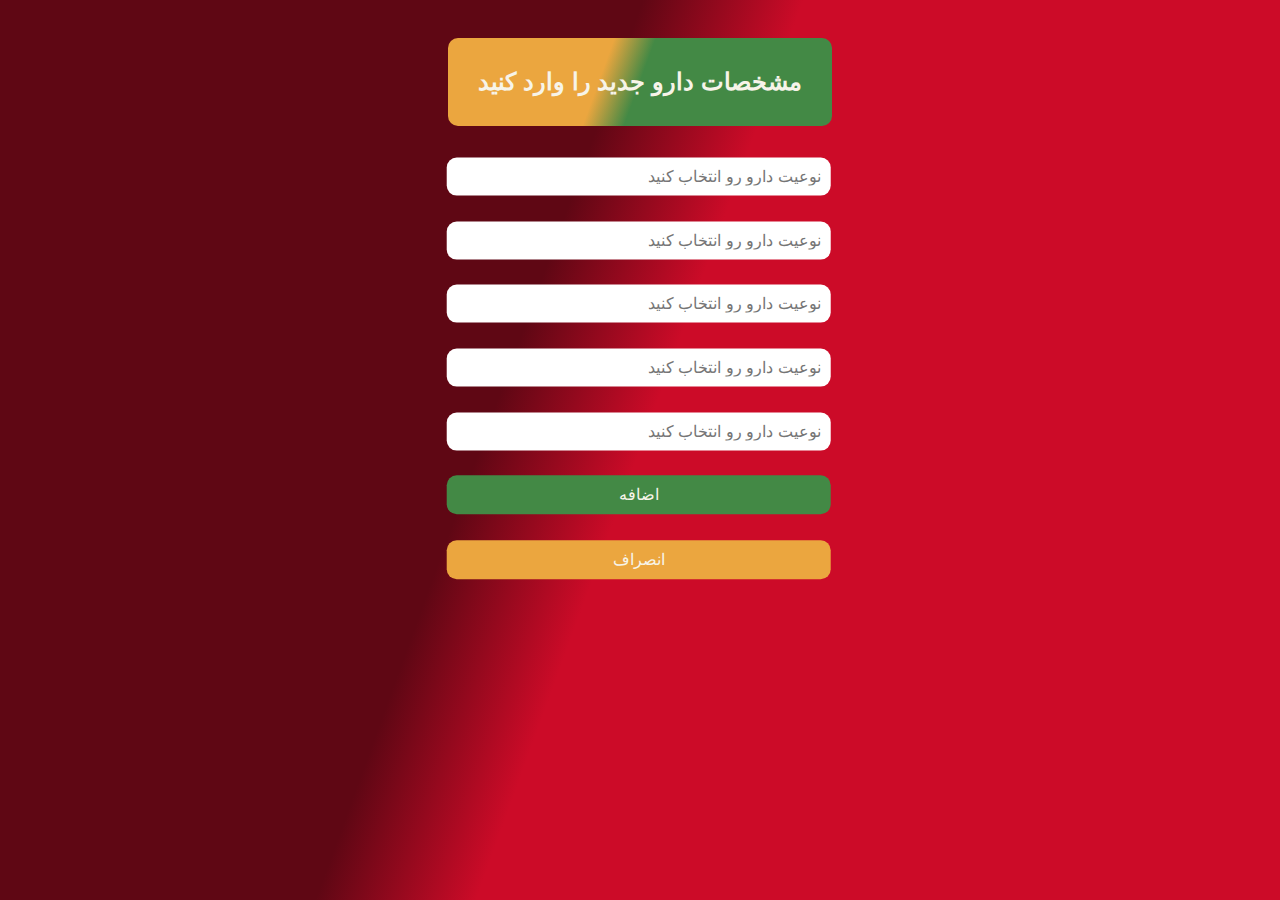
<file: resources/add-drug.html>
<!DOCTYPE html>
<html lang="en">
<head>
    <meta charset="UTF-8">
    <meta http-equiv="X-UA-Compatible" content="IE=edge">
    <meta name="viewport" content="width=device-width, initial-scale=1.0">
    <link rel="stylesheet" href="../vendors/css/grid.css">
    <link rel="stylesheet" href="css/styles.css">
    <title>add-drug</title>
</head>
<body>
    <section class="form">
        <h2>مشخصات دارو جدید را وارد کنید</h2>
        <form action="#">
            <div class="row">
                <div class="col span-12-of-12 group">
                    <input type="text" placeholder="نوعیت دارو رو انتخاب کنید">
                </div>
            </div>
            <div class="row">
                <div class="col span-12-of-12 group">
                    <input type="text" placeholder="نوعیت دارو رو انتخاب کنید">
                </div>
            </div>
            <div class="row">
                <div class="col span-12-of-12 group">
                    <input type="text" placeholder="نوعیت دارو رو انتخاب کنید">
                </div>
            </div>
            <div class="row">
                <div class="col span-12-of-12 group">
                    <input type="text" placeholder="نوعیت دارو رو انتخاب کنید">
                </div>
            </div>
            <div class="row">
                <div class="col span-12-of-12 group">
                    <input type="text" placeholder="نوعیت دارو رو انتخاب کنید">
                </div>
            </div>
            <div class="row">
                <div class="col span-12-of-12 group">
                    <input type="submit" class="btn-add" value="اضافه">
                </div>
            </div>
            <div class="row">
                <div class="col span-12-of-12 group">
                    <input type="reset" class="btn-no" value="انصراف">
                </div>
            </div>

        </form>
    </section>
</body>
</html>
</file>
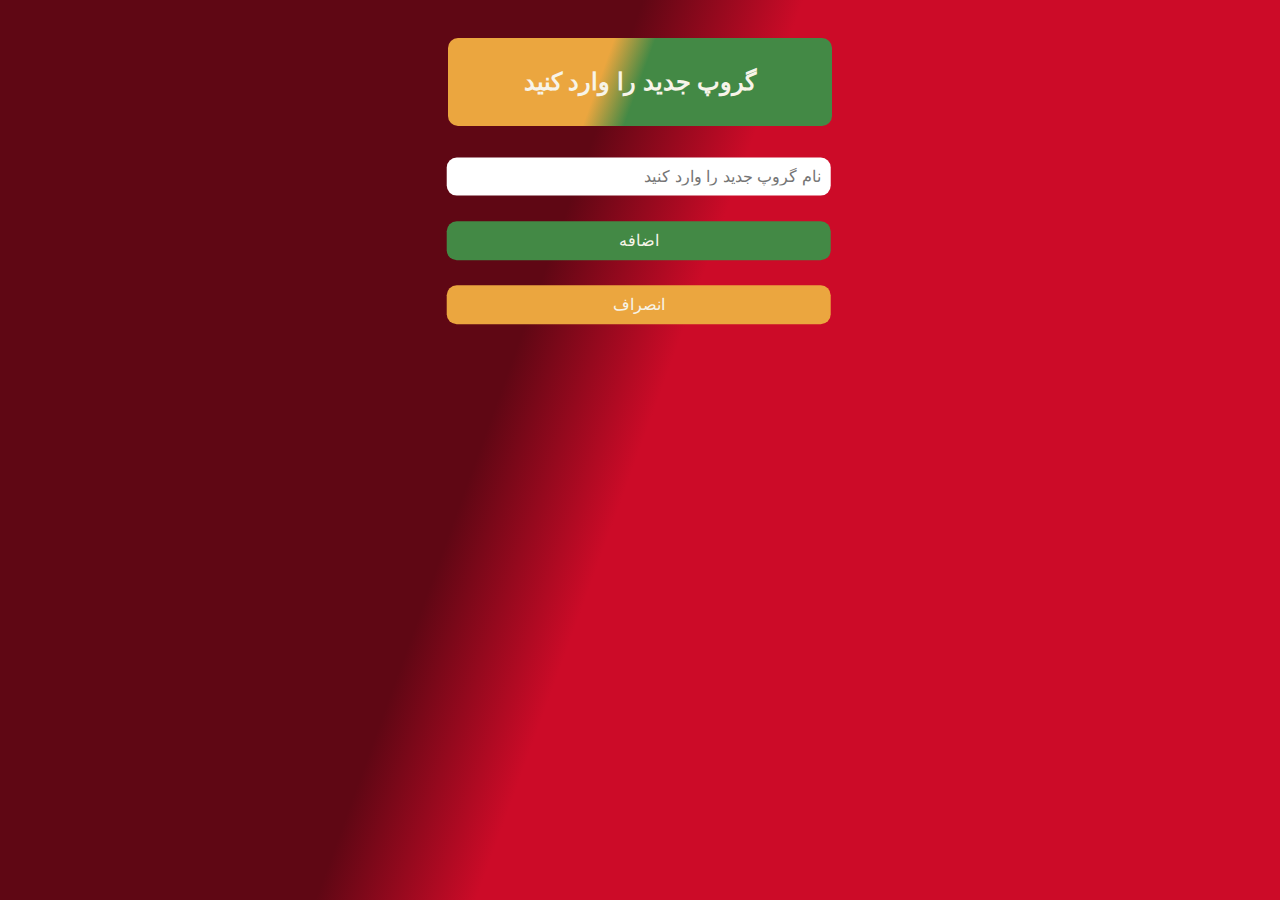
<file: resources/add-group.html>
<!DOCTYPE html>
<html lang="en">
<head>
    <meta charset="UTF-8">
    <meta http-equiv="X-UA-Compatible" content="IE=edge">
    <meta name="viewport" content="width=device-width, initial-scale=1.0">
    <link rel="stylesheet" href="../vendors/css/grid.css">
    <link rel="stylesheet" href="css/styles.css">
    <title>add-drug</title>
</head>
<body>
    <section class="form">
        <h2>گروپ جدید را وارد کنید</h2>
        <form action="#">
            <div class="row">
                <div class="col span-12-of-12 group">
                    <input type="text" placeholder="نام گروپ جدید را وارد کنید">
                </div>
            </div>
            <div class="row">
                <div class="col span-12-of-12 group">
                    <input type="submit" class="btn-add" value="اضافه">
                </div>
            </div>
            <div class="row">
                <div class="col span-12-of-12 group">
                    <input type="reset" class="btn-no" value="انصراف">
                </div>
            </div>
          
        </form>
    </section>
</body>
</html>
</file>
<file: vendors/css/grid.css>
/*  SECTIONS  ============================================================================= */

.section {
	clear: both;
	padding: 0px;
	margin: 0px;
}

/*  GROUPING  ============================================================================= */

.row {
    zoom: 1; /* For IE 6/7 (trigger hasLayout) */
}

.row:before,
.row:after {
    content:"";
    display:table;
}
.row:after {
    clear:both;
}

/*  GRID COLUMN SETUP   ==================================================================== */

.col {
	display: block;
	float:left;
	margin: 1% 0 1% 1.6%;
}

.col:first-child { margin-left: 0; } /* all browsers except IE6 and lower */


/*  REMOVE MARGINS AS ALL GO FULL WIDTH AT 480 PIXELS */

@media only screen and (max-width: 480px) {
	.col { 
		/*margin: 1% 0 1% 0%;*/
        margin: 0;
	}
}


/*  GRID OF TWO   ============================================================================= */


.span-2-of-2 {
	width: 100%;
}

.span-1-of-2 {
	width: 49.2%;
}

/*  GO FULL WIDTH AT LESS THAN 480 PIXELS */

@media only screen and (max-width: 480px) {
	.span-2-of-2 {
		width: 100%; 
	}
	.span-1-of-2 {
		width: 100%; 
	}
}


/*  GRID OF THREE   ============================================================================= */

	
.span-3-of-3 {
	width: 100%; 
}

.span-2-of-3 {
	width: 66.13%; 
}

.span-1-of-3 {
	width: 32.26%; 
}


/*  GO FULL WIDTH AT LESS THAN 480 PIXELS */

@media only screen and (max-width: 480px) {
	.span-3-of-3 {
		width: 100%; 
	}
	.span-2-of-3 {
		width: 100%; 
	}
	.span-1-of-3 {
		width: 100%;
	}
}

/*  GRID OF FOUR   ============================================================================= */

	
.span-4-of-4 {
	width: 100%; 
}

.span-3-of-4 {
	width: 74.6%; 
}

.span-2-of-4 {
	width: 49.2%; 
}

.span-1-of-4 {
	width: 23.8%; 
}


/*  GO FULL WIDTH AT LESS THAN 480 PIXELS */

@media only screen and (max-width: 480px) {
	.span-4-of-4 {
		width: 100%; 
	}
	.span-3-of-4 {
		width: 100%; 
	}
	.span-2-of-4 {
		width: 100%; 
	}
	.span-1-of-4 {
		width: 100%; 
	}
}


/*  GRID OF FIVE   ============================================================================= */

	
.span-5-of-5 {
	width: 100%;
}

.span-4-of-5 {
  	width: 79.68%; 
}

.span-3-of-5 {
  	width: 59.36%; 
}

.span-2-of-5 {
  	width: 39.04%;
}

.span-1-of-5 {
  	width: 18.72%;
}


/*  GO FULL WIDTH AT LESS THAN 480 PIXELS */

@media only screen and (max-width: 480px) {
	.span-5-of-5 {
		width: 100%; 
	}
	.span-4-of-5 {
		width: 100%; 
	}
	.span-3-of-5 {
		width: 100%; 
	}
	.span-2-of-5 {
		width: 100%; 
	}
	.span-1-of-5 {
		width: 100%; 
	}
}


/*  GRID OF SIX   ============================================================================= */


.span-6-of-6 {
	width: 100%;
}

.span-5-of-6 {
  	width: 83.06%;
}

.span-4-of-6 {
  	width: 66.13%;
}

.span-3-of-6 {
  	width: 49.2%;
}

.span-2-of-6 {
  	width: 32.26%;
}

.span-1-of-6 {
  	width: 15.33%;
}


/*  GO FULL WIDTH AT LESS THAN 480 PIXELS */

@media only screen and (max-width: 480px) {
	.span-6-of-6 {
		width: 100%; 
	}
	.span-5-of-6 {
		width: 100%; 
	}
	.span-4-of-6 {
		width: 100%; 
	}
	.span-3-of-6 {
		width: 100%; 
	}
	.span-2-of-6 {
		width: 100%; 
	}
	.span-1-of-6 {
		width: 100%; 
	}
}



/*  GRID OF SEVEN   ============================================================================= */


.span-7-of-7 {
	width: 100%;
}

.span-6-of-7 {
	width: 85.48%;
}

.span-5-of-7 {
  	width: 70.97%;
}

.span-4-of-7 {
  	width: 56.45%;
}

.span-3-of-7 {
  	width: 41.94%;
}

.span-2-of-7 {
  	width: 27.42%;
}

.span-1-of-7 {
  	width: 12.91%;
}


/*  GO FULL WIDTH AT LESS THAN 480 PIXELS */

@media only screen and (max-width: 480px) {
	.span-7-of-7 {
		width: 100%; 
	}
	.span-6-of-7 {
		width: 100%; 
	}
	.span-5-of-7 {
		width: 100%; 
	}
	.span-4-of-7 {
		width: 100%; 
	}
	.span-3-of-7 {
		width: 100%; 
	}
	.span-2-of-7 {
		width: 100%; 
	}
	.span-1-of-7 {
		width: 100%; 
	}
}


/*  GRID OF EIGHT   ============================================================================= */

	
.span-8-of-8 {
	width: 100%;
}

.span-7-of-8 {
	width: 87.3%; 
}

.span-6-of-8 {
	width: 74.6%; 
}

.span-5-of-8 {
	width: 61.9%; 
}

.span-4-of-8 {
	width: 49.2%; 
}

.span-3-of-8 {
	width: 36.5%;
}

.span-2-of-8 {
	width: 23.8%; 
}

.span-1-of-8 {
	width: 11.1%; 
}


/*  GO FULL WIDTH AT LESS THAN 480 PIXELS */

@media only screen and (max-width: 480px) {
	.span-8-of-8 {
		width: 100%; 
	}
	.span-7-of-8 {
		width: 100%; 
	}
	.span-6-of-8 {
		width: 100%; 
	}
	.span-5-of-8 {
		width: 100%; 
	}
	.span-4-of-8 {
		width: 100%; 
	}
	.span-3-of-8 {
		width: 100%; 
	}
	.span-2-of-8 {
		width: 100%; 
	}
	.span-1-of-8 {
		width: 100%; 
	}
}


/*  GRID OF NINE   ============================================================================= */


.span-9-of-9 {
	width: 100%;
}

.span-8-of-9 {
	width: 88.71%;
}

.span-7-of-9 {
	width: 77.42%; 
}

.span-6-of-9 {
	width: 66.13%; 
}

.span-5-of-9 {
	width: 54.84%; 
}

.span-4-of-9 {
	width: 43.55%; 
}

.span-3-of-9 {
	width: 32.26%;
}

.span-2-of-9 {
	width: 20.97%; 
}

.span-1-of-9 {
	width: 9.68%; 
}


/*  GO FULL WIDTH AT LESS THAN 480 PIXELS */

@media only screen and (max-width: 480px) {
	.span-9-of-9 {
		width: 100%; 
	}
	.span-8-of-9 {
		width: 100%; 
	}
	.span-7-of-9 {
		width: 100%; 
	}
	.span-6-of-9 {
		width: 100%; 
	}
	.span-5-of-9 {
		width: 100%; 
	}
	.span-4-of-9 {
		width: 100%; 
	}
	.span-3-of-9 {
		width: 100%; 
	}
	.span-2-of-9 {
		width: 100%; 
	}
	.span-1-of-9 {
		width: 100%; 
	}
}


/*  GRID OF TEN   ============================================================================= */


.span-10-of-10 {
	width: 100%;
}

.span-9-of-10 {
	width: 89.84%;
}

.span-8-of-10 {
	width: 79.68%;
}

.span-7-of-10 {
	width: 69.52%; 
}

.span-6-of-10 {
	width: 59.36%; 
}

.span-5-of-10 {
	width: 49.2%; 
}

.span-4-of-10 {
	width: 39.04%; 
}

.span-3-of-10 {
	width: 28.88%;
}

.span-2-of-10 {
	width: 18.72%; 
}

.span-1-of-10 {
	width: 8.56%; 
}


/*  GO FULL WIDTH AT LESS THAN 480 PIXELS */

@media only screen and (max-width: 480px) {
	.span-10-of-10 {
		width: 100%; 
	}
	.span-9-of-10 {
		width: 100%; 
	}
	.span-8-of-10 {
		width: 100%; 
	}
	.span-7-of-10 {
		width: 100%; 
	}
	.span-6-of-10 {
		width: 100%; 
	}
	.span-5-of-10 {
		width: 100%; 
	}
	.span-4-of-10 {
		width: 100%; 
	}
	.span-3-of-10 {
		width: 100%; 
	}
	.span-2-of-10 {
		width: 100%; 
	}
	.span-1-of-10 {
		width: 100%; 
	}
}


/*  GRID OF ELEVEN   ============================================================================= */

.span-11-of-11 {
	width: 100%;
}

.span-10-of-11 {
	width: 90.76%;
}

.span-9-of-11 {
	width: 81.52%;
}

.span-8-of-11 {
	width: 72.29%;
}

.span-7-of-11 {
	width: 63.05%; 
}

.span-6-of-11 {
	width: 53.81%; 
}

.span-5-of-11 {
	width: 44.58%; 
}

.span-4-of-11 {
	width: 35.34%; 
}

.span-3-of-11 {
	width: 26.1%;
}

.span-2-of-11 {
	width: 16.87%; 
}

.span-1-of-11 {
	width: 7.63%; 
}


/*  GO FULL WIDTH AT LESS THAN 480 PIXELS */

@media only screen and (max-width: 480px) {
	.span-11-of-11 {
		width: 100%; 
	}
	.span-10-of-11 {
		width: 100%; 
	}
	.span-9-of-11 {
		width: 100%; 
	}
	.span-8-of-11 {
		width: 100%; 
	}
	.span-7-of-11 {
		width: 100%; 
	}
	.span-6-of-11 {
		width: 100%; 
	}
	.span-5-of-11 {
		width: 100%; 
	}
	.span-4-of-11 {
		width: 100%; 
	}
	.span-3-of-11 {
		width: 100%; 
	}
	.span-2-of-11 {
		width: 100%; 
	}
	.span-1-of-11 {
		width: 100%; 
	}
}


/*  GRID OF TWELVE   ============================================================================= */

.span-12-of-12 {
	width: 100%;
}

.span-11-of-12 {
	width: 91.53%;
}

.span-10-of-12 {
	width: 83.06%;
}

.span-9-of-12 {
	width: 74.6%;
}

.span-8-of-12 {
	width: 66.13%;
}

.span-7-of-12 {
	width: 57.66%; 
}

.span-6-of-12 {
	width: 49.2%; 
}

.span-5-of-12 {
	width: 40.73%; 
}

.span-4-of-12 {
	width: 32.26%; 
}

.span-3-of-12 {
	width: 23.8%;
}

.span-2-of-12 {
	width: 15.33%; 
}

.span-1-of-12 {
	width: 6.86%; 
}


/*  GO FULL WIDTH AT LESS THAN 480 PIXELS */

@media only screen and (max-width: 480px) {
	.span-12-of-12 {
		width: 100%; 
	}
	.span-11-of-12 {
		width: 100%; 
	}
	.span-10-of-12 {
		width: 100%; 
	}
	.span-9-of-12 {
		width: 100%; 
	}
	.span-8-of-12 {
		width: 100%; 
	}
	.span-7-of-12 {
		width: 100%; 
	}
	.span-6-of-12 {
		width: 100%; 
	}
	.span-5-of-12 {
		width: 100%; 
	}
	.span-4-of-12 {
		width: 100%; 
	}
	.span-3-of-12 {
		width: 100%; 
	}
	.span-2-of-12 {
		width: 100%; 
	}
	.span-1-of-12 {
		width: 100%; 
	}
}
</file>
<file: resources/css/styles.css>
/*  red color --            #E40C2B  
    black color --           #1D1D2C
    white color --           #F7F4E9
    light green color --     #3CBCC3
    yellow color --          #EBA63F
    dark green color   --    #438945
 */
 *{
     padding: 0;
     margin: 0;
     box-sizing: border-box;
     font-family:Arial, Helvetica, sans-serif;
 }
 /*--------------------------*/
 /* header                   */
 /*--------------------------*/
 header{
     width: 100%;
     position:absolutes;
     

 }
 .head{
     color: #F7F4E9;
     direction: rtl;
     padding: 40px;
     background-color: #1D1D2C;
    
 }
 ul li{
     display: inline-block;
     
 }
 ul li .main-link{
     text-decoration: none;
     color: #F7F4E9;
     font-size: 20px;
     background-color: #E40C2B;
     padding: 10px 40px;
     border-radius: 10px;
     
 }
ul li .main-link:hover{
    background-color: #438945;
    transition: background-color 0.5s;
    padding: 9px 40px;
    box-shadow: 2px 4px rgba(161, 177, 18, 0.8);
    /* box-shadow: 0 0 1rem rgba(161, 177, 18, 0.8); */
   
}
 /*--------------------------*/
 /* drugs image              */
 /*--------------------------*/
 .drug-img{
    background-image: url("../../vendors/icon/head-bg.svg");   
}
.backimg{
    background-image: url("../../vendors/icon/backimg.svg");
}
.backimg,.drug-img{
    background-color: #1D1D2C;
    background-size: cover;
    background-position: center;
    width: 100%;
    height: 80vh;
    position: relative;

}
.backimg h1,.drug-img h1{
    background-color: #099299;
    opacity: 0.8;
    color: #F7F4E9;
    padding: 30px;
    width: 50%;
    border-radius: 10px;
    text-align: center;
    direction: rtl;
    position: absolute;
    top: 50%;
    transform: translate(50%, -50%);
}

 /*--------------------------*/
 /* section-one              */
 /*--------------------------*/
.section-group{
    background-color: #c4c2c3da;
    padding-left: 1%;
    padding-right: 1%;
}
.span-1-of-4{
    background-color: #438945;
    padding: 60px;
    color: #F7F4E9;
    text-align: center;
    border-radius: 10px;
    text-align: center;
}
.span-1-of-4 h2{
    border-bottom: 2px solid #c0beb7;
    padding-top: 3px;
    padding-bottom: 3px;
    
}
.span-1-of-4:hover{
    background-color: #b90b25;
    transition:background-color 0.5s;
}
.span-1-of-4 img{
    width: 100px;
    height: 100px;
}
.span-1-of-4 p{
    padding-top: 15px;
    font-weight: 400;
    font-size: 24px;
}
 /*--------------------------*/
 /* footer                   */
 /*--------------------------*/
footer{
    background-color: #1D1D2C;
    padding: 20px;
    width: 100%;
}
.social img{
    width: 40px;
    height: 40px;
    float: left;
}
.social img:hover{
    opacity: 0.6
}
.social .social-link{
    margin-left: 5px;
}
.more-info{
    /* margin-right: auto; */
    /* margin-left: auto; */
    text-align: center;
    float:right;
}
.more-info a{
    color: #F7F4E9;
    text-decoration: none;
    direction: rtl;
    margin-right: 25px;
}
.more-info a:hover{
   color: rgba(185, 177, 177, 0.849);
}
.scroll{
    float: right;

}
.scroll img{
    width: 40px;
    height: 40px;
    float: right;
    
}
.scroll img:hover{
    opacity: 0.6;
}
/*--------------------------*/
 /* drug-list               */
 /*-------------------------*/
 .drug-list{
     padding: 5%;
     background-color: rgba(22, 4, 4, 0.938);
     direction: rtl;
 }
 .drug-list h2{
     color: #099299;
     background-color: #1D1D2C;
     padding: 10px;
     border-radius: 10px;
 }
 .drug-list span{
     margin-right: 40px;
     color: #F7F4E9;
 }
 table{
     border: 1px solid rgba(1, 3, 2, 0.781);
     text-align: center;
 }
 table{
    width: 100%;
    color: #F7F4E9;
}
th,td{
    padding: 15px;
    font-size: 16px;
    
}
td .edit,.delete{
    padding:10px 20px;
    text-decoration: none;
    color: #F7F4E9;
    border-radius: 10px;
    margin: 1px;
}
td .edit{
    background-color: #438945;
}
td .edit:hover{
    background-color: #357537;
    transition: background-color 0.5s;
}
td .delete{
    background-color: #E40C2B;
}
td .delete:hover{
    background-color: #b90b25;
    transition: background-color 0.5s;
}
th{
    background-color: #099299;
    font-weight: 800;
    font-size: 20px;
}
tr:nth-child(odd){
    background-color: #0a0a18a6;
}
tr:nth-child(even){
    background-color: #1d1d2c54;
}
/*--------------------------*/
 /* add-drugs               */
 /*-------------------------*/
 .form{
    background: linear-gradient(110deg, #5f0714 40%, #cc0b28 50%);
     width: 100%;
     height: 100vh;
     color: #c0beb7;
     text-align: center;
     direction: rtl;
     padding-top: 3%;
 }
 .form h2{
     color: #F7F4E9;
     background: linear-gradient(110deg, #EBA63F 40%, #438945 50%);
     padding: 30px;
     margin: 0 auto 30px auto;
     width: 30%;
     border-radius: 10px;
 }
 input{
     width: 30%;
     float:right;
     padding: 10px;
     font-size: 16px;
     top: 60%;
     transform: translate(-117%,-30%);
     border: none;
     border-radius: 10px;
 }

 .btn-add{
     background-color: #438945;
     color: #F7F4E9;

     cursor: pointer;
 }
 .btn-add:hover{
     background-color: #236925;
 }
 .btn-no{
    background-color: #EBA63F;
    color: #F7F4E9;
   
    cursor: pointer;

 }
 .btn-no:hover{
     background-color: #e9920f;
 }
</file>
